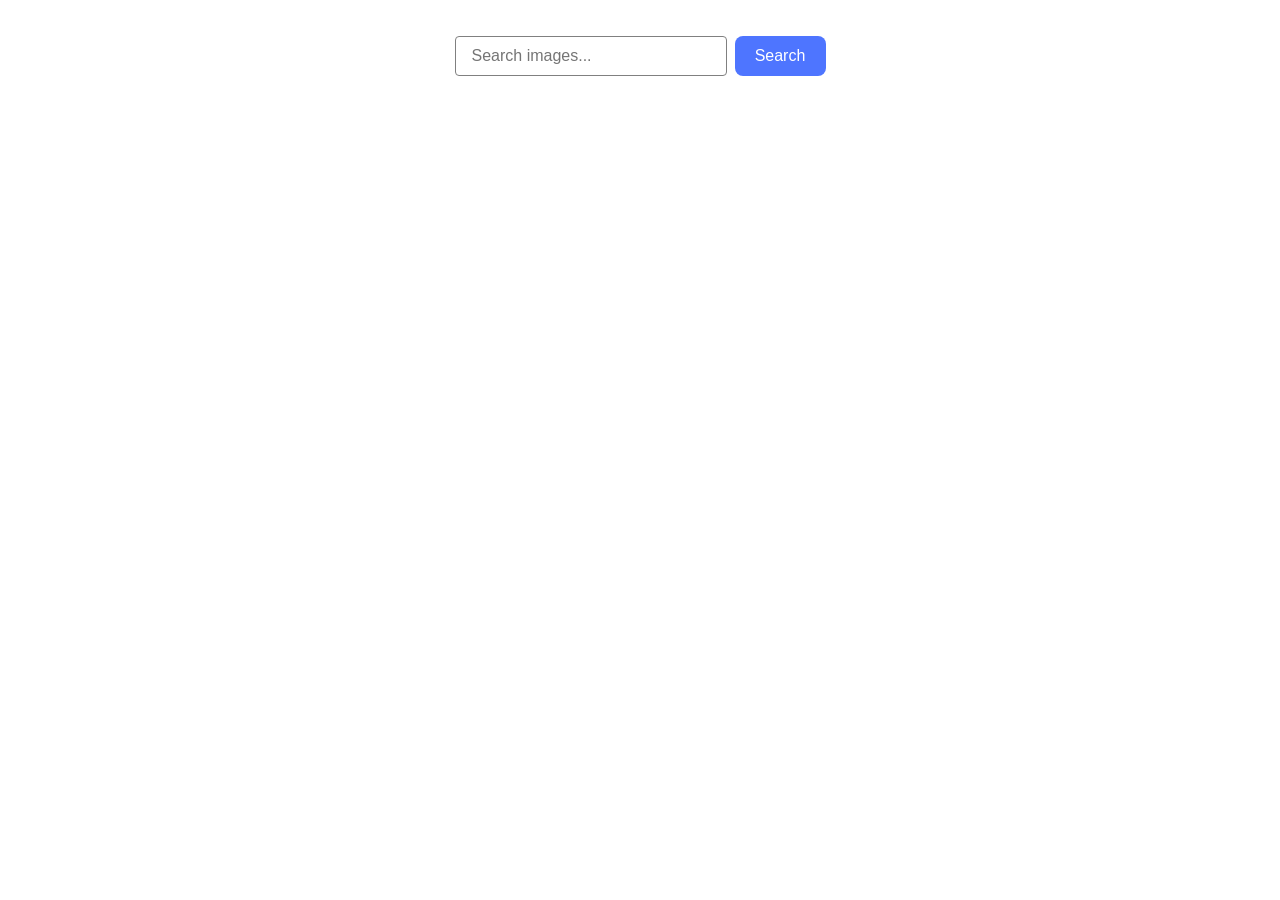
<file: src/index.html>
<!doctype html>
<html lang="en">
  <head>
    <meta charset="UTF-8" />
    <meta name="viewport" content="width=device-width, initial-scale=1.0" />
    <title>Image Search</title>
    <link rel="stylesheet" href="./css/styles.css" />
  </head>
  <body>
    <section class="gallery-section">
      <div class="container">
        <form class="form js-search-form">
          <input
            class="search-input js-search-input"
            type="text"
            name="user_query"
            autocomplete="off"
            placeholder="Search images..."
          />
          <button class="search-btn" type="submit">Search</button>
        </form>

        <span class="loader js-loader is-hidden">
          Loading images, please wait...
        </span>

        <ul class="gallery js-gallery"></ul>
      </div>
    </section>

    <script type="module" src="./main.js"></script>
  </body>
</html>
</file>
<file: src/css/styles.css>
* {
  box-sizing: border-box;
}

body {
  margin: 0;
  font-family: 'Montserrat', sans-serif;
  background-color: #fff;
  color: #2e2f42;
}

ul {
  list-style: none;
  margin: 0;
  padding: 0;
}

.gallery-section {
  padding: 36px 0;
}

.container {
  width: 1128px;
  margin: 0 auto;
}

.form {
  display: flex;
  justify-content: center;
  gap: 8px;
  margin-bottom: 32px;
}

.search-input {
  width: 272px;
  height: 40px;
  padding: 8px 16px;
  border: 1px solid #808080;
  border-radius: 4px;
  outline: none;
  font-size: 16px;
  line-height: 1.5;
}

.search-input:hover {
  border-color: #000;
}

.search-input:focus {
  border-color: #4e75ff;
}

.search-btn {
  min-width: 91px;
  height: 40px;
  padding: 8px 16px;
  border: none;
  border-radius: 8px;
  background-color: #4e75ff;
  color: #fff;
  font-size: 16px;
  font-weight: 500;
  line-height: 1.5;
  cursor: pointer;
}

.search-btn:hover,
.search-btn:focus {
  background-color: #6c8cff;
}

.loader {
  display: block;
  width: fit-content;
  margin: 0 auto 32px;
  font-size: 16px;
  line-height: 1.5;
}

.is-hidden {
  display: none;
}

.gallery {
  display: grid;
  grid-template-columns: repeat(auto-fill, minmax(300px, 1fr));
  gap: 20px;

  margin-top: 20px;
  padding: 0;
  list-style: none;
}
.gallery-item {
  border: 1px solid #808080;
  overflow: hidden;
  background-color: #fff;

  transition: transform 0.2s ease;
}

.gallery-item:hover {
  transform: scale(1.03);
}

.gallery-image {
  width: 100%;
  height: 200px;
  object-fit: cover;
  display: block;
}

.info {
  display: flex;
  justify-content: space-between;
  padding: 10px;
  font-size: 12px;
}

.info-item {
  display: flex;
  flex-direction: column;
  align-items: center;
}

.info-title {
  font-weight: 600;
  color: #333;
}

.info-value {
  color: #777;
}

.gallery-link {
  text-decoration: none;
  color: inherit;
}

.loader {
  display: block;
  width: fit-content;
  margin: 20px auto;
  font-size: 16px;
  color: #2e2f42;
}

.is-hidden {
  display: none;
}
</file>
